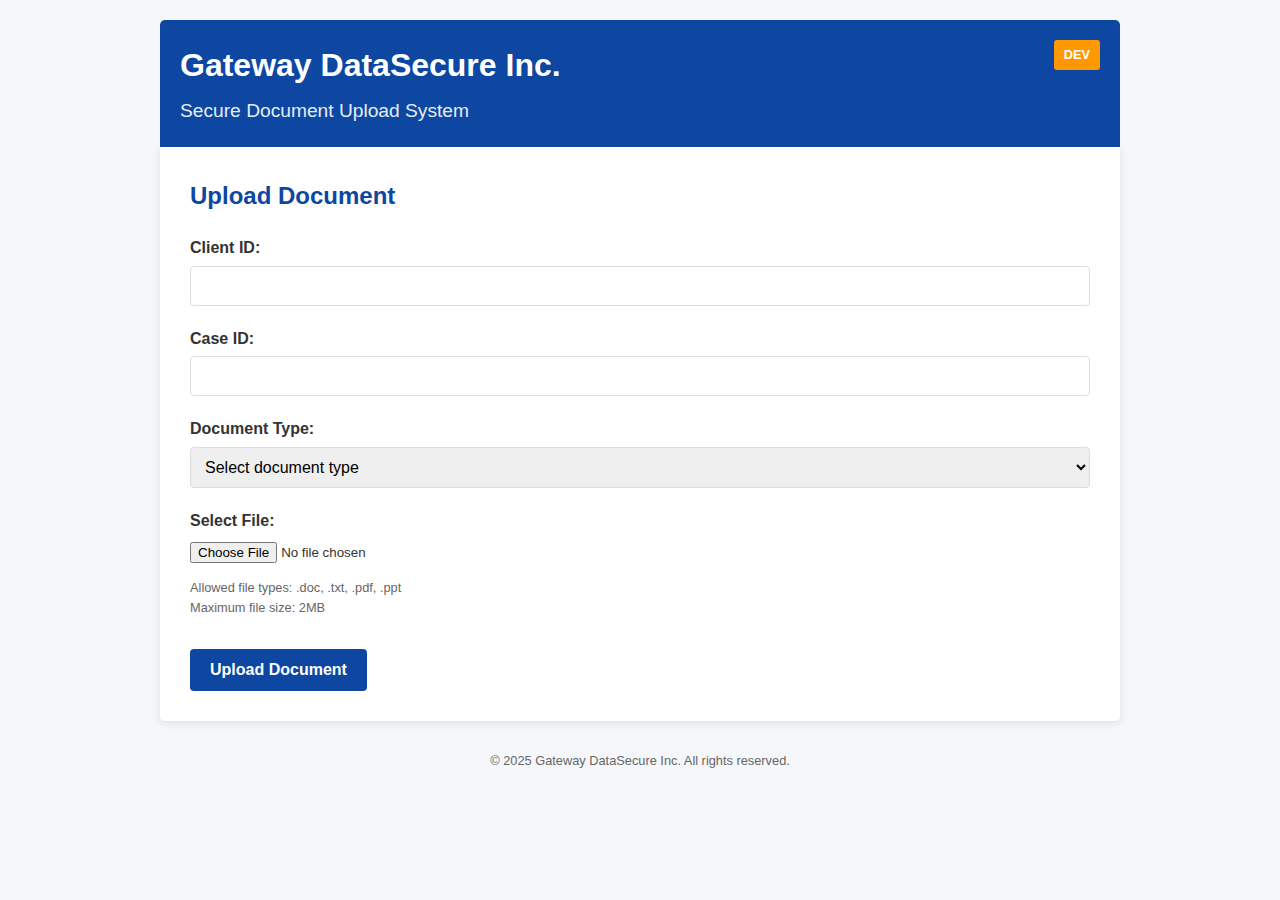
<file: frontend/index.html>
<!DOCTYPE html>
<html lang="en">
<head>
    <meta charset="UTF-8">
    <meta name="viewport" content="width=device-width, initial-scale=1.0">
    <title>Gateway DataSecure Inc. - Document Upload System</title>
    <link rel="stylesheet" href="styles.css">
</head>
<body>
    <div class="container">
        <header>
            <h1>Gateway DataSecure Inc.</h1>
            <h2>Secure Document Upload System</h2>
            <div class="environment-badge" id="environment-badge">DEV</div>
        </header>

        <main>
            <div class="upload-form">
                <h3>Upload Document</h3>
                <form id="document-upload-form">
                    <div class="form-group">
                        <label for="clientId">Client ID:</label>
                        <input type="text" id="clientId" name="clientId" required>
                    </div>
                    
                    <div class="form-group">
                        <label for="caseId">Case ID:</label>
                        <input type="text" id="caseId" name="caseId" required>
                    </div>
                    
                    <div class="form-group">
                        <label for="documentType">Document Type:</label>
                        <select id="documentType" name="documentType" required>
                            <option value="">Select document type</option>
                            <option value="contract">Contract</option>
                            <option value="invoice">Invoice</option>
                            <option value="report">Report</option>
                            <option value="correspondence">Correspondence</option>
                            <option value="other">Other</option>
                        </select>
                    </div>
                    
                    <div class="form-group">
                        <label for="file">Select File:</label>
                        <input type="file" id="file" name="file" required>
                        <div class="file-info">
                            <p>Allowed file types: .doc, .txt, .pdf, .ppt</p>
                            <p>Maximum file size: 2MB</p>
                        </div>
                    </div>
                    
                    <div class="form-actions">
                        <button type="submit" id="upload-button">Upload Document</button>
                    </div>
                </form>
            </div>
            
            <div class="upload-status" id="upload-status">
                <div class="status-message" id="status-message"></div>
                <div class="upload-details" id="upload-details"></div>
            </div>
        </main>

        <footer>
            <p>&copy; 2025 Gateway DataSecure Inc. All rights reserved.</p>
        </footer>
    </div>

    <script src="app.js"></script>
</body>
</html>
</file>
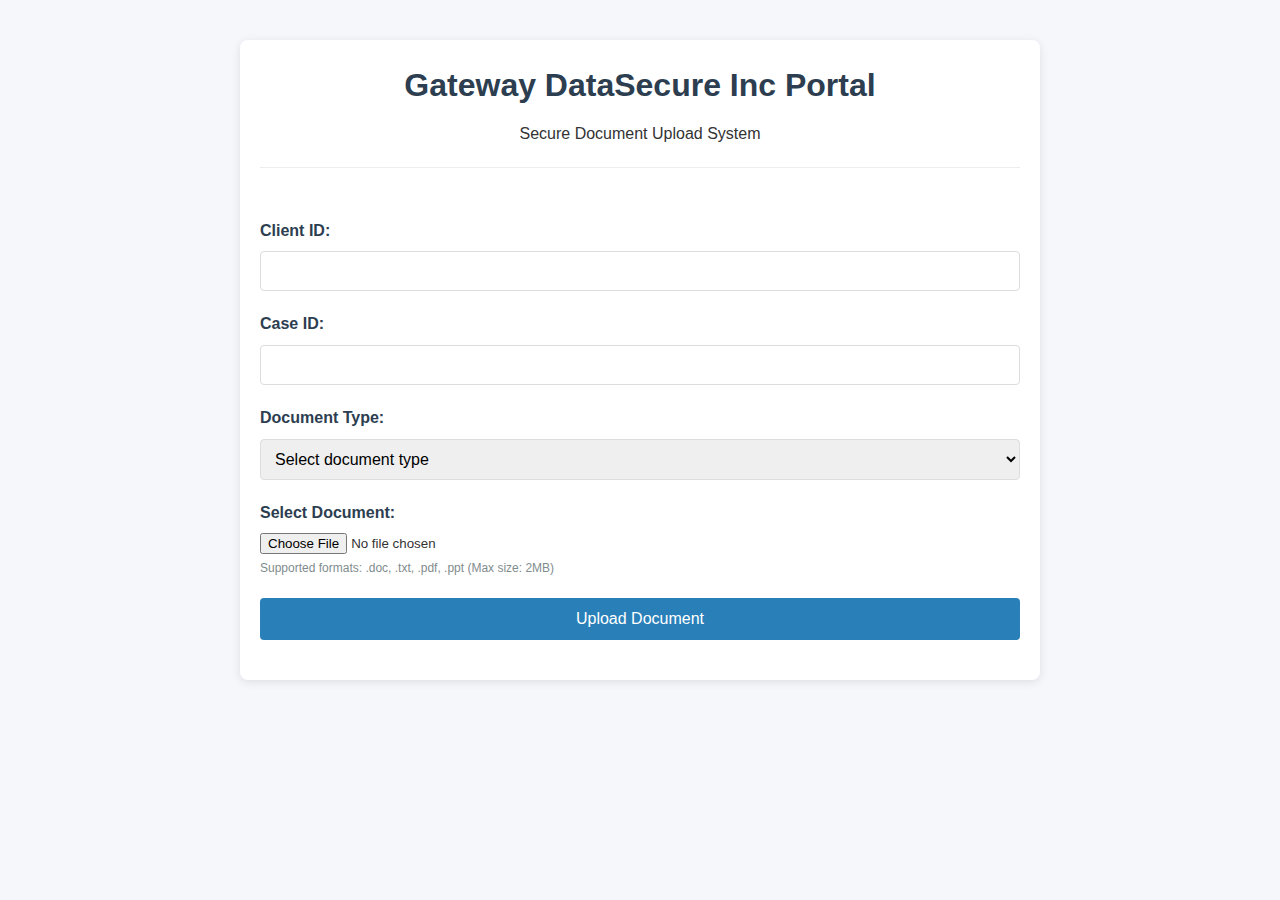
<file: upload_via_gateway/frontend/index.html>
<!DOCTYPE html>
<html lang="en">
<head>
    <meta charset="UTF-8">
    <meta name="viewport" content="width=device-width, initial-scale=1.0">
    <title>Gateway DataSecure Inc Portal</title>
    <link rel="stylesheet" href="styles.css">
</head>
<body>
    <div class="container">
        <header>
            <h1>Gateway DataSecure Inc Portal</h1>
            <p>Secure Document Upload System</p>
        </header>
        
        <div class="upload-section">
            <form id="uploadForm">
                <div class="form-group">
                    <label for="clientId">Client ID:</label>
                    <input type="text" id="clientId" name="clientId" required>
                </div>
                
                <div class="form-group">
                    <label for="caseId">Case ID:</label>
                    <input type="text" id="caseId" name="caseId" required>
                </div>
                
                <div class="form-group">
                    <label for="documentType">Document Type:</label>
                    <select id="documentType" name="documentType" required>
                        <option value="">Select document type</option>
                        <option value="financial">Financial</option>
                        <option value="legal">Legal</option>
                        <option value="medical">Medical</option>
                        <option value="personal">Personal</option>
                    </select>
                </div>
                
                <div class="form-group file-input">
                    <label for="document">Select Document:</label>
                    <input type="file" id="document" name="document" required>
                    <p class="file-info">Supported formats: .doc, .txt, .pdf, .ppt (Max size: 2MB)</p>
                </div>
                
                <button type="submit" id="uploadButton">Upload Document</button>
            </form>
        </div>
        
        <div id="statusMessage" class="status-message"></div>
    </div>
    
   <script src="https://sdk.amazonaws.com/js/aws-sdk-2.1436.0.min.js"></script>
  <script src="script_api_s3.js"></script>
</body>
</html>
</file>
<file: frontend/styles.css>
/* Global Styles */
* {
    box-sizing: border-box;
    margin: 0;
    padding: 0;
}

body {
    font-family: 'Segoe UI', Tahoma, Geneva, Verdana, sans-serif;
    line-height: 1.6;
    color: #333;
    background-color: #f5f7fa;
}

.container {
    max-width: 1000px;
    margin: 0 auto;
    padding: 20px;
}

/* Header Styles */
header {
    background-color: #0d47a1;
    color: white;
    padding: 20px;
    border-radius: 5px 5px 0 0;
    position: relative;
}

header h1 {
    font-size: 2rem;
    margin-bottom: 5px;
}

header h2 {
    font-size: 1.2rem;
    font-weight: normal;
    opacity: 0.9;
}

.environment-badge {
    position: absolute;
    top: 20px;
    right: 20px;
    background-color: #ff9800;
    color: white;
    padding: 5px 10px;
    border-radius: 3px;
    font-weight: bold;
    font-size: 0.8rem;
}

/* Main Content Styles */
main {
    background-color: white;
    padding: 30px;
    border-radius: 0 0 5px 5px;
    box-shadow: 0 2px 10px rgba(0, 0, 0, 0.1);
}

.upload-form h3 {
    margin-bottom: 20px;
    color: #0d47a1;
    font-size: 1.5rem;
}

.form-group {
    margin-bottom: 20px;
}

label {
    display: block;
    margin-bottom: 5px;
    font-weight: 600;
}

input[type="text"],
select {
    width: 100%;
    padding: 10px;
    border: 1px solid #ddd;
    border-radius: 4px;
    font-size: 1rem;
}

input[type="file"] {
    margin-bottom: 10px;
}

.file-info {
    font-size: 0.8rem;
    color: #666;
    margin-top: 5px;
}

.form-actions {
    margin-top: 30px;
}

button {
    background-color: #0d47a1;
    color: white;
    border: none;
    padding: 12px 20px;
    border-radius: 4px;
    cursor: pointer;
    font-size: 1rem;
    font-weight: 600;
    transition: background-color 0.3s;
}

button:hover {
    background-color: #1565c0;
}

/* Upload Status Styles */
.upload-status {
    margin-top: 30px;
    padding: 20px;
    border-radius: 4px;
    display: none;
}

.upload-status.success {
    display: block;
    background-color: #e8f5e9;
    border: 1px solid #a5d6a7;
}

.upload-status.error {
    display: block;
    background-color: #ffebee;
    border: 1px solid #ef9a9a;
}

.status-message {
    font-weight: 600;
    margin-bottom: 10px;
}

.upload-details {
    font-size: 0.9rem;
}

.upload-details p {
    margin-bottom: 5px;
}

/* Footer Styles */
footer {
    margin-top: 30px;
    text-align: center;
    color: #666;
    font-size: 0.8rem;
}
</file>
<file: upload_via_gateway/frontend/styles.css>
* {
    margin: 0;
    padding: 0;
    box-sizing: border-box;
    font-family: 'Segoe UI', Tahoma, Geneva, Verdana, sans-serif;
}

body {
    background-color: #f5f7fb;
    color: #333;
    line-height: 1.6;
}

.container {
    max-width: 800px;
    margin: 40px auto;
    padding: 20px;
    background-color: white;
    border-radius: 8px;
    box-shadow: 0 2px 10px rgba(0, 0, 0, 0.1);
}

header {
    text-align: center;
    margin-bottom: 30px;
    padding-bottom: 20px;
    border-bottom: 1px solid #eee;
}

header h1 {
    color: #2c3e50;
    margin-bottom: 10px;
}

.upload-section {
    padding: 20px 0;
}

.form-group {
    margin-bottom: 20px;
}

label {
    display: block;
    margin-bottom: 8px;
    font-weight: 600;
    color: #2c3e50;
}

input[type="text"],
select {
    width: 100%;
    padding: 10px;
    border: 1px solid #ddd;
    border-radius: 4px;
    font-size: 16px;
}

input[type="file"] {
    display: block;
    margin-top: 5px;
    width: 100%;
}

.file-info {
    margin-top: 5px;
    font-size: 12px;
    color: #7f8c8d;
}

button {
    background-color: #2980b9;
    color: white;
    border: none;
    padding: 12px 20px;
    font-size: 16px;
    border-radius: 4px;
    cursor: pointer;
    width: 100%;
    transition: background-color 0.3s;
}

button:hover {
    background-color: #3498db;
}

.status-message {
    margin-top: 20px;
    padding: 15px;
    border-radius: 4px;
    display: none;
}

.success {
    display: block;
    background-color: #d4edda;
    color: #155724;
    border: 1px solid #c3e6cb;
}

.error {
    display: block;
    background-color: #f8d7da;
    color: #721c24;
    border: 1px solid #f5c6cb;
}

.loading {
    display: block;
    background-color: #e2f3fd;
    color: #0c5460;
    border: 1px solid #bee5eb;
}
</file>
